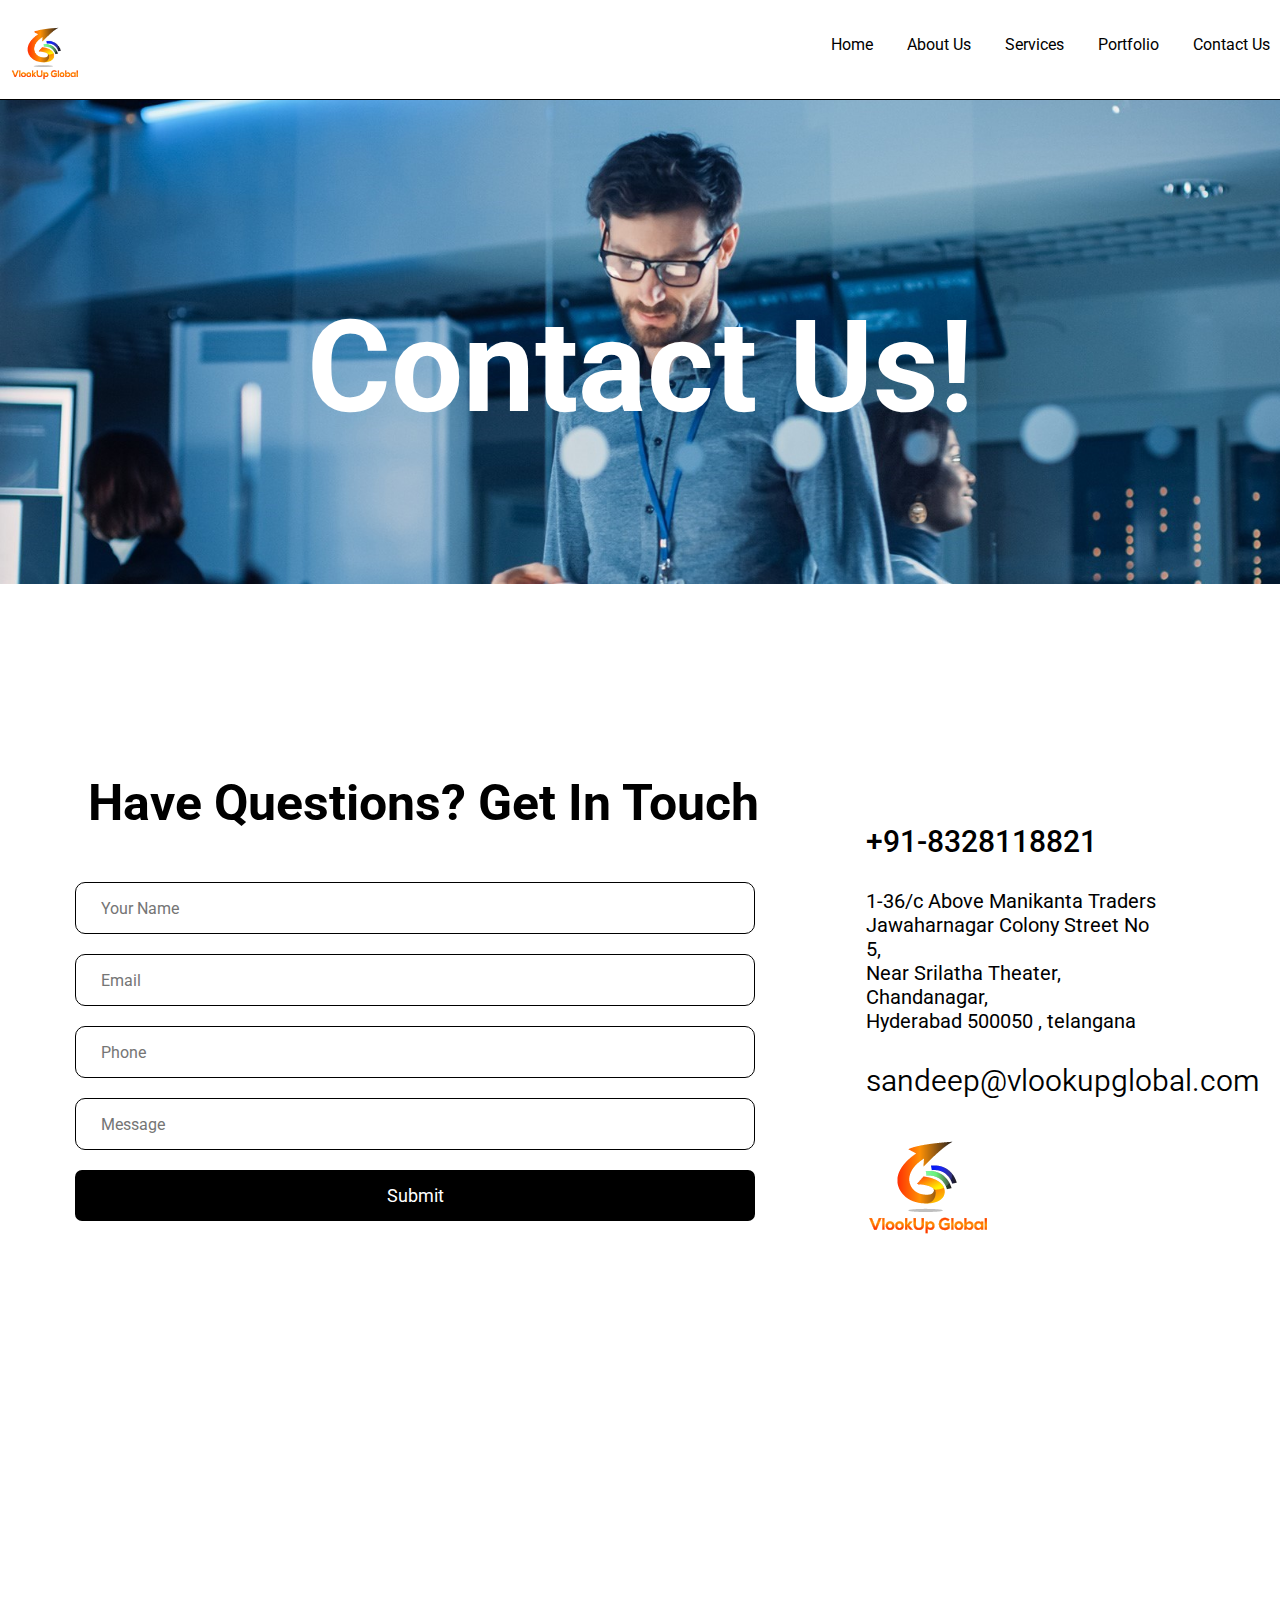
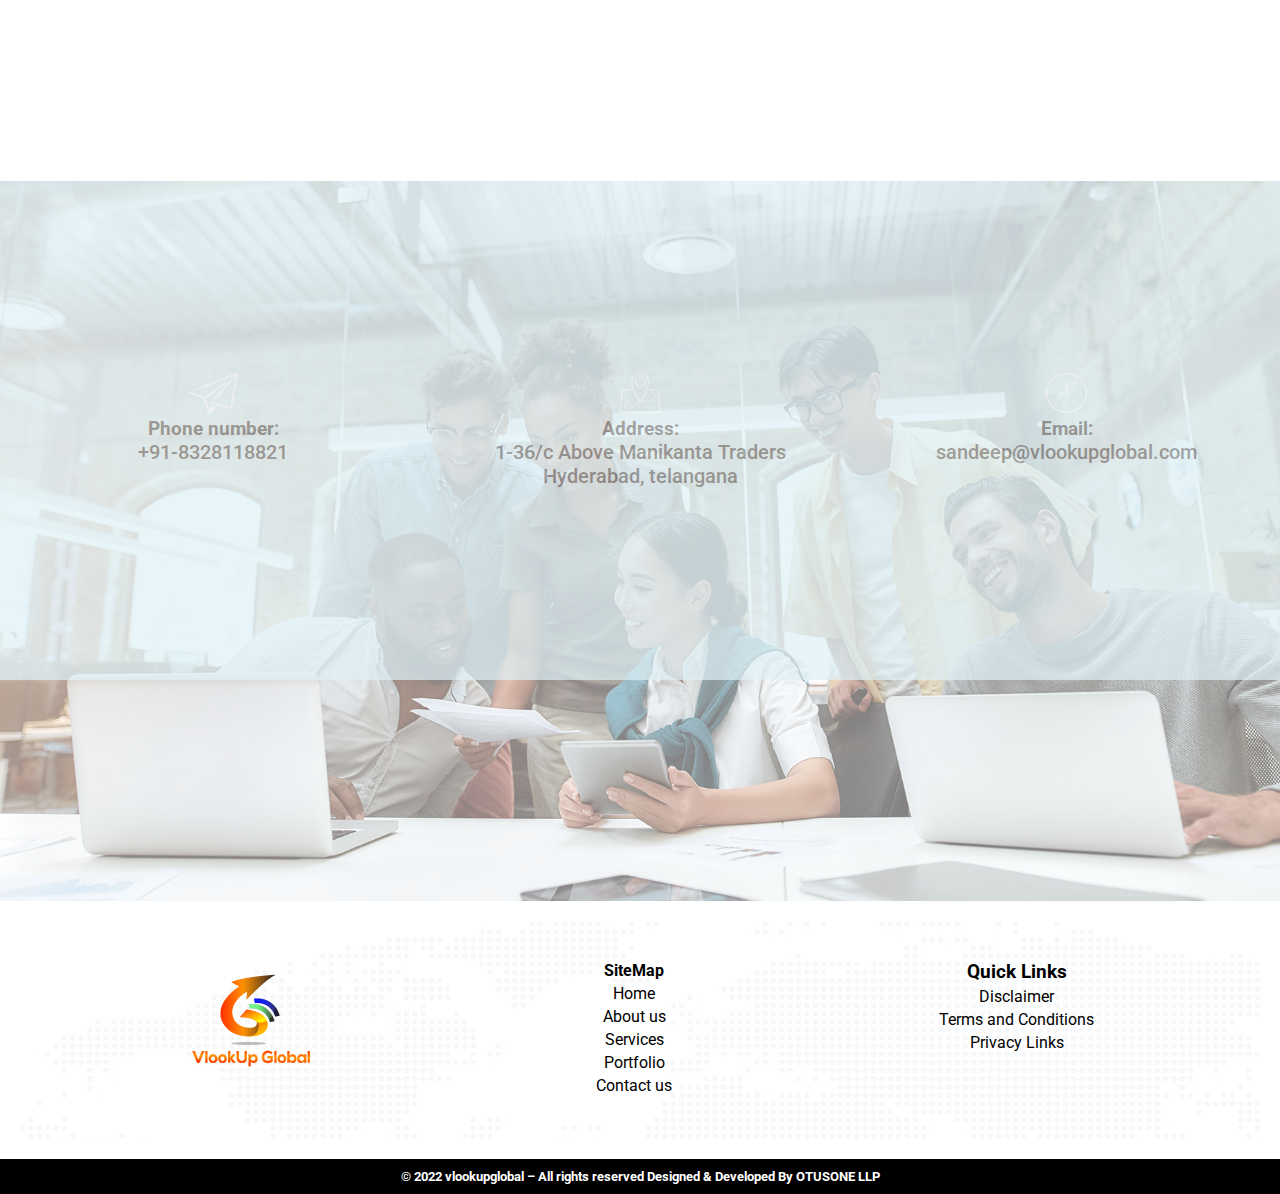
<file: index.html>
<!DOCTYPE html>
<html lang="en" dir="ltr">
  <head>
    <meta charset="utf-8">
    <title></title>
<link rel="stylesheet" href="index.css">
<link rel="preconnect" href="https://fonts.googleapis.com">
<link rel="preconnect" href="https://fonts.gstatic.com" crossorigin>
<link href="https://fonts.googleapis.com/css2?family=Roboto:wght@300;400;500;700;900&display=swap" rel="stylesheet">
<link rel="stylesheet" href="https://cdnjs.cloudflare.com/ajax/libs/font-awesome/5.9.0/css/all.min.css" integrity="sha512-q3eWabyZPc1XTCmF+8/LuE1ozpg5xxn7iO89yfSOd5/oKvyqLngoNGsx8jq92Y8eXJ/IRxQbEC+FGSYxtk2oiw==" crossorigin="anonymous" referrerpolicy="no-referrer" />
  </head>
  <body>
    <div class="nav">
      <input type="checkbox" id="nav-check">
      <div class="nav-header">
        <div class="nav-title">
          <img src="./images/logo.png" alt="logo" height=70px width=70px>
    
        </div>
      </div>
      <div class="nav-btn">
        <label for="nav-check">
          <span></span>
          <span></span>
          <span></span>
        </label>
      </div>
        <div class="nav-links">
        <a href="#" target="_blank">Home</a>
        <a href="#" target="_blank">About Us</a>
        <a href="#" target="_blank">Services</a>
        <a href="#" target="_blank">Portfolio</a>
        <a href="#" target="_blank">Contact Us</a>
      </div>

    </div>

    <div class="content-wrapper text-wrapper">
      
       <h1 class="">Contact Us!</h1>
    </div>
  

      <section class="form-section">
        <div class="form-div">
          <h3 class = "heading">Have Questions? Get In Touch</h3>
          <form class="form" action="index.html" method="post">
            <input class="input-field" type="text" name="name" placeholder="Your Name"></input>
            <input class="input-field" type="email" name="email" placeholder="Email"></input>
            <input class="input-field" type="text" name="phone" placeholder="Phone"></input>
            <input class="input-field" type="text" name="message" placeholder="Message"></input>
            <button class="button"> Submit</button>
          </form>
        </div>
        <div class="form-div1">
          <h3 class="phone-details">+91-8328118821</h3>
          <p class="address-details">1-36/c Above Manikanta Traders Jawaharnagar Colony Street No 5,<br> Near Srilatha Theater, Chandanagar, <br> Hyderabad 500050 , telangana </p>
          <h5 class="email-details">sandeep@vlookupglobal.com</h5>
          <img src="./images/logo.png" alt="logo">
        </div>
      </section>


<iframe src="https://www.google.com/maps/embed?pb=!1m18!1m12!1m3!1d3805.165995806145!2d78.31556551459833!3d17.499587704166107!2m3!1f0!2f0!3f0!3m2!1i1024!2i768!4f13.1!3m3!1m2!1s0x3bcb918d3128a7c1%3A0xc1834c90fc93e25e!2sVePaBiz%20Consultants%20Pvt%20Ltd!5e0!3m2!1sen!2sin!4v1651061366423!5m2!1sen!2sin" width="100%" height="450" style="border:0;" allowfullscreen="" loading="lazy" referrerpolicy="no-referrer-when-downgrade"></iframe>
    <section class="details-section">
                  <div class= "details-div">
                        <div class="list">

                          <img src="./images/home-icon-send.svg"/>
                          <h3 class="heading-color">Phone number:</h3>
                          <p class="listone">+91-8328118821</p>
                        </div>
                        <div class="list">

                          <img src="./images/home-icon-location.svg"/>
                          <h3 class="heading-color">Address:</h3>
                          <p class="listone">1-36/c Above Manikanta Traders <br> Hyderabad, telangana</p>
                        </div>
                        <div class="list">

                          <img src="./images/home-icon-clock.svg"/>
                          <h3 class="heading-color">Email:</h3>
                          <p class="listone">sandeep@vlookupglobal.com</p>
                        </div>
                  </div>
    </section>


    <section class="footer-section">
      <div class="part">
        <img src="./images/logo.png" alt="">
      </div>
      <div class="part">
        <h4>SiteMap</h4>
        <ul class="footer-list">
          <li>Home</li>
          <li>About us</li>
          <li>Services</li>
          <li>Portfolio</li>
          <li>Contact us</li>
        </ul>
      </div>
      <div class="part">
        <h3>Quick Links</h3>
        <ul class="footer-list">
          <li>Disclaimer</li>
          <li>Terms and Conditions</li>
          <li>Privacy Links</li>
        </ul>

      </div>
    </section>
    <div class="bottomline">
      <h5> &copy; 2022 vlookupglobal – All rights reserved Designed & Developed By OTUSONE LLP </h3>
    </div>
  </body>
</html>
</file>
<file: index.css>
* {
  box-sizing: border-box;
  padding: 0;
  margin: 0;
  font-family: 'Roboto', sans-serif;
}
.nav {
  height: 100px;
  width: 100%;


  
  padding:10px 0 0 0;
  background-color: #fff;

  position: relative;
  border-bottom: 1px solid #000;
}

.nav > .nav-header {
  display: inline;
}

.nav > .nav-header > .nav-title {
  display: inline-block;
  font-size: 18px;
  color: #000;
  padding: 10px 10px 10px 10px;
}

.nav > .nav-btn {
  display: none;
}

.nav > .nav-links {
  display: inline;
  float: right;
  font-size: 16px;

}

.nav > .nav-links > a {
  display: inline-block;
  padding: 25px 10px 13px 20px;
  text-decoration: none;
  align-items: center;
  justify-content: center;
  color: #000;
}

.nav > .nav-links > a:hover {
  color: #add8e6 ;
}

.nav > #nav-check {
  display: none;
}

@media (max-width:600px) {
  .nav > .nav-btn {
    display: inline-block;
    position: absolute;
    right: 0px;
    top: 5px;
  }
  .nav > .nav-btn > label {
    display: inline-block;
    width: 50px;
    height: 50px;
    padding: 13px;
  }
  .nav > .nav-btn > label:hover,.nav  #nav-check:checked ~ .nav-btn > label {
    background-color: rgba(0, 0, 0, 0.5);
  }
  .nav > .nav-btn > label > span {
    display: block;
    width: 25px;
    height: 10px;
    border-top: 2px solid #000;
  }
  .nav > .nav-links {
    position: absolute;
    display: block;
    width: 100%;
    background-color: #333;
    height: 0px;
    transition: all 0.3s ease-in;
    overflow-y: hidden;
    top: 50px;
    left: 0px;
  }
  .nav > .nav-links > a {
    display: block;
    width: 100%;
  }
  .nav > #nav-check:not(:checked) ~ .nav-links {
    height: 0px;
  }
  .nav > #nav-check:checked ~ .nav-links {
    height: calc(100vh - 50px);
    overflow-y: auto;
  }
}

.text-wrapper{
  width:100%;
  padding-top: 15%;
  padding-bottom: 15%;
  text-align: center;
  background-repeat: no-repeat;
  background-size: 100%;
  background-image: url("./images/frontimage.jpg");
  

}
.text-wrapper h1{
  text-align: center;
  color: #fff;
  font-size:10vw;
}


.front-image {
  opacity: 0.6;
  position: absolute;
  left: 0;
  top: 0;
  width: 100%;
  height: 400vh;;
}
.content {
  position: relative;
}

.form-section{
  display: flex;
  margin-top: 30px;
  flex-direction: row;
  padding : 20px 50px 20px 10px ;
  margin: 20px;
}

.form-div{
  flex: 70%;
  width: 70%;
  padding: 100px 50px 30px 10px;
}
.form-div1{
  flex: 30%;
  width: 30%;
  margin-top: 50px;
  padding: 100px 50px 30px 10px;
}

.heading-business{
  font-size: 40px;
  margin: 50px ;
  color:#FFF
}

.phone-details{
  margin: 0 0 30px 0;
  text-align: left;
  font-size: 30px;
  font-family: 'Roboto', sans-serif;
  font-weight:500;
}
.address-details{
  margin: 0 0 30px 0;
  text-align: left;
  font-size: 20px;
  font-family: 'Roboto', sans-serif;
  font-weight:400;
}

.email-details{
  margin: 0 0 30px 0;
  text-align: left;
  font-size: 30px;
  font-family: 'Roboto', sans-serif;
  font-weight:350;

}

.heading{
  margin: 0 0 30px 0;
  text-align: center;
  font-size: 50px;
}

.form{
  max-width: auto;
  margin: 15px;
  padding: 10px;
  border-radius: 8px;
}

.input-field{
  border: 0.5px solid #EBECF0;
  border-radius: 15px;
  font-size: 16px;
  height: 40px;
  border-radius: 10px;
  border-color: #000;
  border-width: 1px;
  padding: 25px;
  width: 95%;
  margin: 10px ;
  outline: 0;
}


.button{
  padding: 15px;
  color: #FFF;
  background-color: #000;
  font-size: 18px;
  text-align: center;
  font-style: normal;
  border-radius: 7px;
  width: 95%;
  margin: 10px;
  border: none;
}

/* ---------------details-list---------------- */
.details-section{
  background-image: url("./images/peopleimage.jpg");
  opacity: 0.50;
  color: #000;
  height: 80vh;
  background-position: center;
  background-repeat: no-repeat;
  background-size: cover;
  
}

.details-div{
  width: 100%;
  display: flex;
  text-align: center;
  background-color: #bfe3ef;
  opacity: 0.7;
}

.list{
  display: flex;
  align-items: center;
  width: 100%;
  padding-top: 15%;
  padding-bottom: 15%;

  flex-direction: column;

}

.icons{
  width: 30px;
  height: 30px;
}

.listone{
  flex-direction: row;
  width: 100%;
  text-align: center;
  font-size : 20px;
  font-weight: 500;
  color: #000;

}
.heading-color{
  margin-top: 5px;
  color: #000;
}
/* ------------------footer section---------------- */

.footer-section{
  display: flex;
  padding :40px;
  margin: 20px;
  background-image: url("./images/footer-map.jpg");
}

.part{
  flex-direction: row;
  width : 33%;
  text-align: center;
}

.footer-list{
  list-style-type: none;
  text-align: center;
  padding:2px;
}

.footer-list li{
  padding : 2px;
}
.bottomline{
  background-color: #000;
  color: white;
  padding-top: 10px;
padding-bottom: 10px;
  text-align: center;
}
/* ------------Home page styling start here-------- */

.writing-section h4{
  font-family: 'Rubik', sans-serif;
  font-weight: 400;
  font-size: 40px;
  text-align: center;
  padding: 150px 20px 20px 20px;

}

.writing-section p{
  font-family: 'Rubik', sans-serif;
  font-weight: 400;
  font-size: 20px;
  text-align: center;
  padding: 10px;

}
.button_about_us{
  color: #FFF;
  text-align: center;
  background-color: black;
  border-radius: 25px;
  padding: 10px;
  border: 0px;
  margin-top: 10%;
}

/* two cards in the same line */
.approach-section{
  padding: 50px 0px 200px 0;
}

.column {
  float: left;
  width: 50%;
  height: 10px;
}

.approach{
  float: left;
  width: 50%;
  text-align: left;
  padding: 100px;
  height: 500px;
}

.approach h2{
  padding: 10px 5px 30px 0;
  font-size: 35px;
}

/* Clear floats after the columns */
.row-approach:after {
  content: "";
  display: table;
  clear: both;
}


/* Responsive layout - makes the two columns stack on top of each other instead of next to each other */
@media screen and (max-width: 600px) {
  .column {
    width: 100%;
    background-color: #f1f1f1;
  }
  .image-approach{
    opacity: 0.3;
  }
}

/* --------3 cards css---------- */

.card-section{
  padding: 50px 0px 0px 0px;
  margin-left: 20px;
}

.column-card{
  float: left;
  width: 33%;
  padding: 0 50px;
}

/* Remove extra left and right margins, due to padding */
.row-card {margin: 0 -5px;}

/* Clear floats after the columns */
.row-card:after {
  content: "";
  display: table;
  clear: both;
}

/* Responsive columns */
@media screen and (max-width: 600px) {
  .column-card {
    width: 100%;
    display: block;
    margin-bottom: 20px;
  }
}

/* Style the counter cards */
.card-one {
  border: 1px solid #EBECF1;
  padding: 16px;
  text-align: center;
  background-color: #fff;
}



/* -------------------------------- 3 css card end -------------*/

/* -------------------------------------------------------------- */
.card-section-two{
  padding: 50px 0px 100px 0px;
  margin-left: 20px;
}

.column-card-two{
  float: left;
  width: 33%;
  padding: 0 50px;
}

/* Remove extra left and right margins, due to padding */
.row-card-two {margin: 0 -5px;}

/* Clear floats after the columns */
.row-card-two:after {
  content: "";
  display: table;
  clear: both;
}

/* Responsive columns */
@media screen and (max-width: 600px) {
  .column-card-two {
    width: 100%;
    display: block;
    margin-bottom: 20px;
  }
}

/* Style the counter cards */
.card-two {
  display:flex;
  flex-direction: column;
  align-items:flex-start;
  border: 1px solid #EBECF1;
  padding: 16px;
  text-align: center;
  background-color: #fff;
}


.card-two img{
  width:100%;
  height: 100%;
  object-fit: cover;
  object-position: center center;
}
.card-two small{
  padding: 15px 0 10px 0;
}

.card-two a{
  text-decoration: none;
  color: #000;
  font-size: 22px;
  text-align: left;
}

.card-two a:hover {
  color:#00A0C6; 
  text-decoration:none; 
  cursor: pointer;
}

.card-two:hover{
  box-shadow:0 0 5px rgba(0,0,0,0.5);
}

/* ------------------ */
.new-form{
  background-color: #fff;
  padding: 50px 50px 30px 10px;

}

/* ----------------------Home form------ */
	  
.form-section-home{
  display: flex;
  margin-top: 30px;
  flex-direction: row;
  padding : 20px 50px 20px 10px ;
  margin: 20px;
}
.heading-home{
  font-family: 'Roboto', sans-serif;
  padding: 70px 0 0 0;
}

.form-div-home{
  flex: 40%;
  width: 40%;
  padding: 100px 50px 30px 10px;
}
.form-div1-home{
  flex: 60%;
  width: 60%;
  margin: 50px 100px;
  padding: 100px 50px 30px 10px;
}

.business{
  font-size: 40px;
  margin: 50px ;
  color:#FFF
}

.phone-details{
  margin: 0 0 30px 0;
  text-align: left;
  font-size: 30px;
  font-family: 'Roboto', sans-serif;
  font-weight:500;
}
.address-details{
  margin: 0 0 30px 0;
  text-align: left;
  font-size: 20px;
  font-family: 'Roboto', sans-serif;
  font-weight:400;
}

.email-details{
  margin: 0 0 30px 0;
  text-align: left;
  font-size: 30px;
  font-family: 'Roboto', sans-serif;
  font-weight:350;

}

.heading{
  margin: 0 0 30px 0;
  text-align: center;
  font-size: 50px;
}

.form-home{
  max-width: auto;
  margin: 15px;
  padding: 10px;
  border-radius: 8px;
}

.input-field-home{
  border: 0.5px solid #EBECF0;
  border-radius: 15px;
  font-size: 16px;
  height: 40px;
  border-radius: 10px;
  border-color: #000;
  border-width: 1px;
  padding: 25px;
  width: 95%;
  margin: 10px ;
  outline: 0;
}


.button{
  padding: 15px;
  color: #FFF;
  background-color: #000;
  font-size: 18px;
  text-align: center;
  font-style: normal;
  border-radius: 7px;
  width: 95%;
  margin: 10px;
  border: none;
}
</file>
